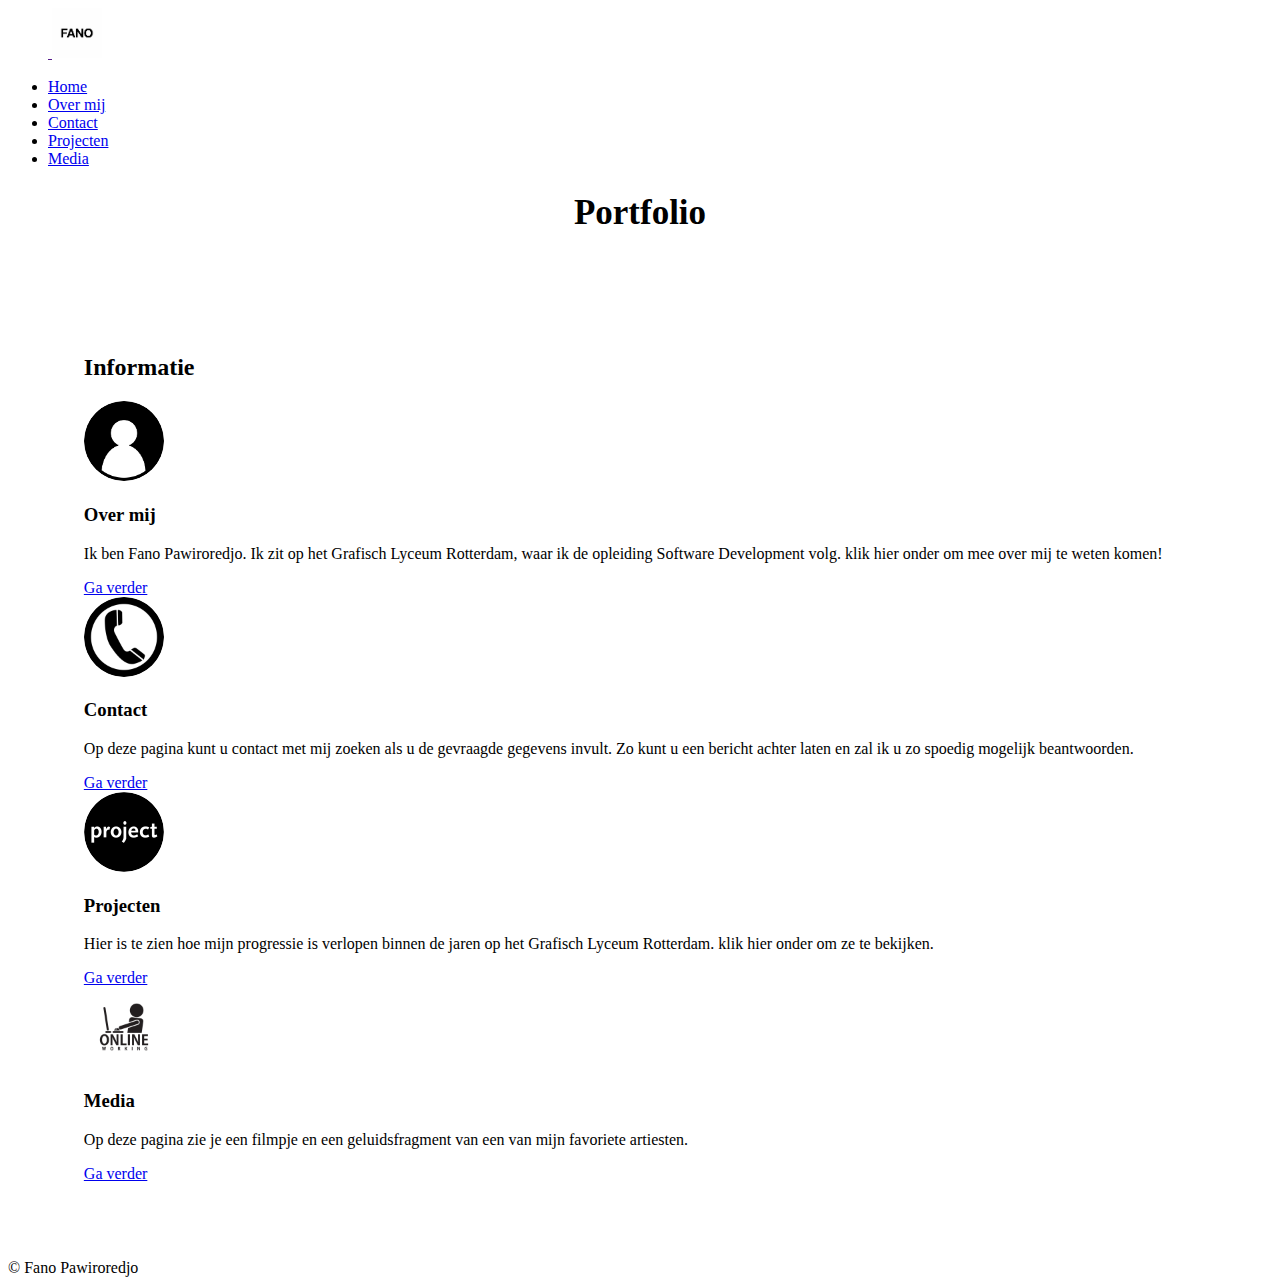
<file: index.html>
<!DOCTYPE html>
<html lang="en">

<head>
    <meta charset="UTF-8">
    <meta http-equiv="X-UA-Compatible" content="IE=edge">
    <meta name="viewport" content="width=device-width, initial-scale=1.0">
    <title>opdracht1_088895</title>
    <link rel="stylesheet" href="index.css">
    <link href="https://cdn.jsdelivr.net/npm/bootstrap@5.3.1/dist/css/bootstrap.min.css" rel="stylesheet"
        integrity="sha384-4bw+/aepP/YC94hEpVNVgiZdgIC5+VKNBQNGCHeKRQN+PtmoHDEXuppvnDJzQIu9" crossorigin="anonymous">
</head>


<body>
    <header class="d-flex flex-wrap justify-content-center py-3 mb-4 border-bottom bg-success">
        <a href="" class="d-flex align-items-center mb-3 mb-md-0 me-md-auto link-body-emphasis text-decoration-none">
          <svg class="bi me-2" width="40" height="32"><use xlink:href="#bootstrap"></use></svg>
          <img src="media/logo.jpeg" alt="" width="50px" height="50px">
        </a>

        <ul class="nav nav-pills">
          <li class="nav-item"><a href="index.html" class="nav-link text-white" aria-current="page">Home</a></li>
          <li class="nav-item"><a href="overmij.html" class="nav-link text-white" aria-current="page">Over mij</a></li>
          <li class="nav-item"><a href="contact.html" class="nav-link text-white" aria-current="page">Contact</a></li>
          <li class="nav-item"><a href="projecten.php" class="nav-link text-white" aria-current="page">Projecten</a></li>
          <li class="nav-item"><a href="media.html" class="nav-link text-white" aria-current="page">Media</a></li>
        </ul>
      </header>
    <h1 class="text">Portfolio</h1>

    <div class="middenstuk" class="container px-4 py-5" id="hanging-icons">
        <h2 class="pb-2 border-bottom">Informatie</h2>
        <div class="row g-4 py-5 row-cols-1 row-cols-lg-3">
            <div class="col d-flex align-items-start">
                <div>
                    <img class="image" src="media/ik.png" alt="">
                    <h3 class="fs-2 text-body-emphasis">Over mij</h3>
                    <p>Ik ben Fano Pawiroredjo. Ik zit op het Grafisch Lyceum Rotterdam, waar ik de opleiding Software
                        Development volg. klik hier onder om mee over mij te weten komen!</p>
                    <a href="overmij.html" class="btn btn-success">
                        Ga verder
                    </a> 
                </div>
            </div>
            <div class="col d-flex align-items-start">
                <div>
                    <img class="image" src="media/contact.webp" alt="">
                    <h3 class="fs-2 text-body-emphasis">Contact</h3>
                    <p>Op deze pagina kunt u contact met mij zoeken als u de gevraagde gegevens invult. Zo kunt u een bericht achter laten en zal ik u zo spoedig mogelijk beantwoorden.</p>
                    <a href="contact.html" class="btn btn-success">
                        Ga verder
                    </a>
                </div>
            </div>
            <div class="col d-flex align-items-start">
                <div>
                    <img class="image" src="media/projecten.jpeg" alt="">
                    <h3 class="fs-2 text-body-emphasis">Projecten</h3>
                    <p>Hier is te zien hoe mijn progressie
                        is verlopen binnen de jaren op het Grafisch Lyceum Rotterdam. klik hier onder om ze te bekijken.
                    </p>
                    <a href="projecten.php" class="btn btn-success">
                        Ga verder
                    </a>
                </div>
            </div>
            <div class="col d-flex align-items-start">
                <div>
                    <img class="image" src="media/project.jpeg" alt="">
                    <h3 class="fs-2 text-body-emphasis">Media</h3>
                    <p>Op deze pagina zie je een filmpje en een geluidsfragment van een van mijn favoriete artiesten.
                    </p>
                    <a href="media.html" class="btn btn-success">
                        Ga verder
                    </a>
                </div>
            </div>
        </div>
    </div>

    <footer id="myfooter" class="bottom-0 w-100 d-flex flex-wrap justify-content-center align-items-center py-5 my-5 border-top bg-success">
        <div class="col-md-0 d-flex align-items-center">
            <span class="mb-3 mb-md-0 text-body-secondary">© Fano Pawiroredjo</span>
        </div>
    </footer>


</body>

</html>
</file>
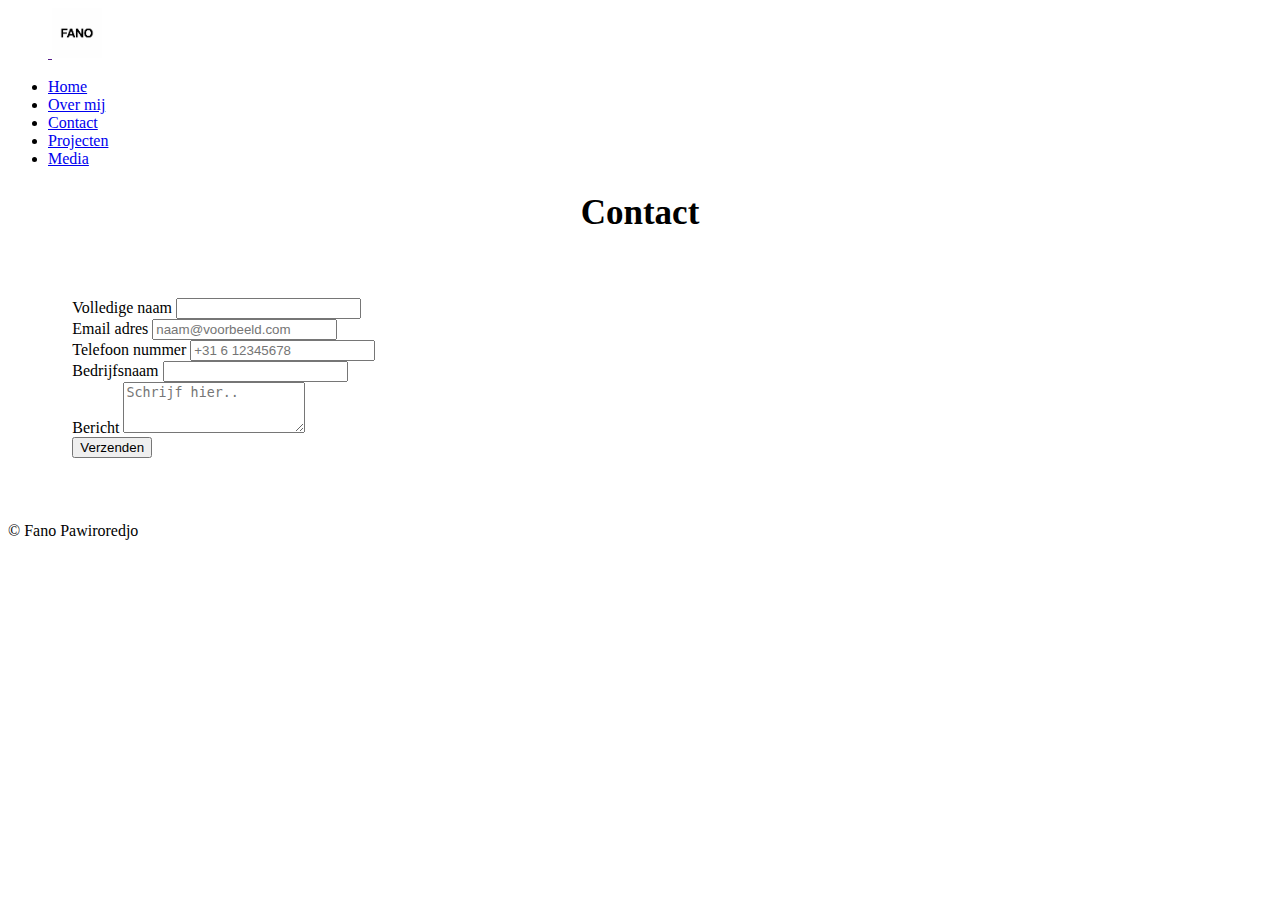
<file: contact.html>
<!DOCTYPE html>
<html lang="en">

<head>
    <meta charset="UTF-8">
    <meta http-equiv="X-UA-Compatible" content="IE=edge">
    <meta name="viewport" content="width=device-width, initial-scale=1.0">
    <title>opdracht1_088895</title>
    <link rel="stylesheet" href="index.css">
    <link href="https://cdn.jsdelivr.net/npm/bootstrap@5.3.1/dist/css/bootstrap.min.css" rel="stylesheet"
        integrity="sha384-4bw+/aepP/YC94hEpVNVgiZdgIC5+VKNBQNGCHeKRQN+PtmoHDEXuppvnDJzQIu9" crossorigin="anonymous">
</head>

<body>
    <header class="d-flex flex-wrap justify-content-center py-3 mb-4 border-bottom bg-success">
        <a href=""
            class="d-flex align-items-center mb-3 mb-md-0 me-md-auto link-body-emphasis text-decoration-none">
            <svg class="bi me-2" width="40" height="32">
                <use xlink:href="#bootstrap"></use>
            </svg>
            <img src="media/logo.jpeg" alt="" width="50px" height="50px">
        </a>

        <ul class="nav nav-pills">
            <li class="nav-item"><a href="index.html" class="nav-link text-white" aria-current="page">Home</a></li>
            <li class="nav-item"><a href="overmij.html" class="nav-link text-white" aria-current="page">Over mij</a>
            </li>
            <li class="nav-item"><a href="contact.html" class="nav-link text-white" aria-current="page">Contact</a></li>
            <li class="nav-item"><a href="projecten.php" class="nav-link text-white" aria-current="page">Projecten</a>
            </li>
            <li class="nav-item"><a href="media.html" class="nav-link text-white" aria-current="page">Media</a></li>
        </ul>
    </header>

    <h1 class="text">Contact</h1>

    <form action="contact.php" method="post">
        <div id="lijst" class="d-flex justify-content-center">
            <div class="card" style="width: 50rem;">
                <div class="card-body">
                    <div class="mb-4">
                        <label for="exampleFormControlInput1" class="form-label">Volledige naam</label>
                        <input type="text" class="form-control" name="naam" id="exampleFormControlInput1" placeholder="">
                    </div>
                    <div class="mb-4">
                        <label for="exampleFormControlInput1" class="form-label">Email adres</label>
                        <input type="email" class="form-control" name="email" id="exampleFormControlInput1"
                            placeholder="naam@voorbeeld.com">
                    </div>
                    <div class="mb-4">
                        <label for="exampleFormControlInput1" class="form-label">Telefoon nummer</label>
                        <input type="text" class="form-control" name="telefoon" id="exampleFormControlInput1"
                            placeholder="+31 6 12345678">
                    </div>
                    <div class="mb-4">
                        <label for="exampleFormControlInput1" class="form-label">Bedrijfsnaam</label>
                        <input type="text" class="form-control" name="bedrijfsnaam" id="exampleFormControlInput1" placeholder="">
                    </div>
                    <div class="mb-4">
                        <label for="exampleFormControlTextarea1" class="form-label">Bericht</label>
                        <textarea class="form-control" name="bericht" id="exampleFormControlTextarea1" rows="3"
                            placeholder="Schrijf hier.."></textarea>
                    </div>
                    <button type="submit" class="btn btn-success">Verzenden</button>
                </div>
            </div>
        </div>
    </form>

    <footer id="myfooter"
        class="bottom-0 w-100 d-flex flex-wrap justify-content-center align-items-center py-5 my-5 border-top bg-success ">
        <div class="col-md-0 d-flex align-items-center">
            <span class="mb-3 mb-md-0 text-body-secondary">© Fano Pawiroredjo</span>
        </div>
    </footer>


</body>

</html>
</file>
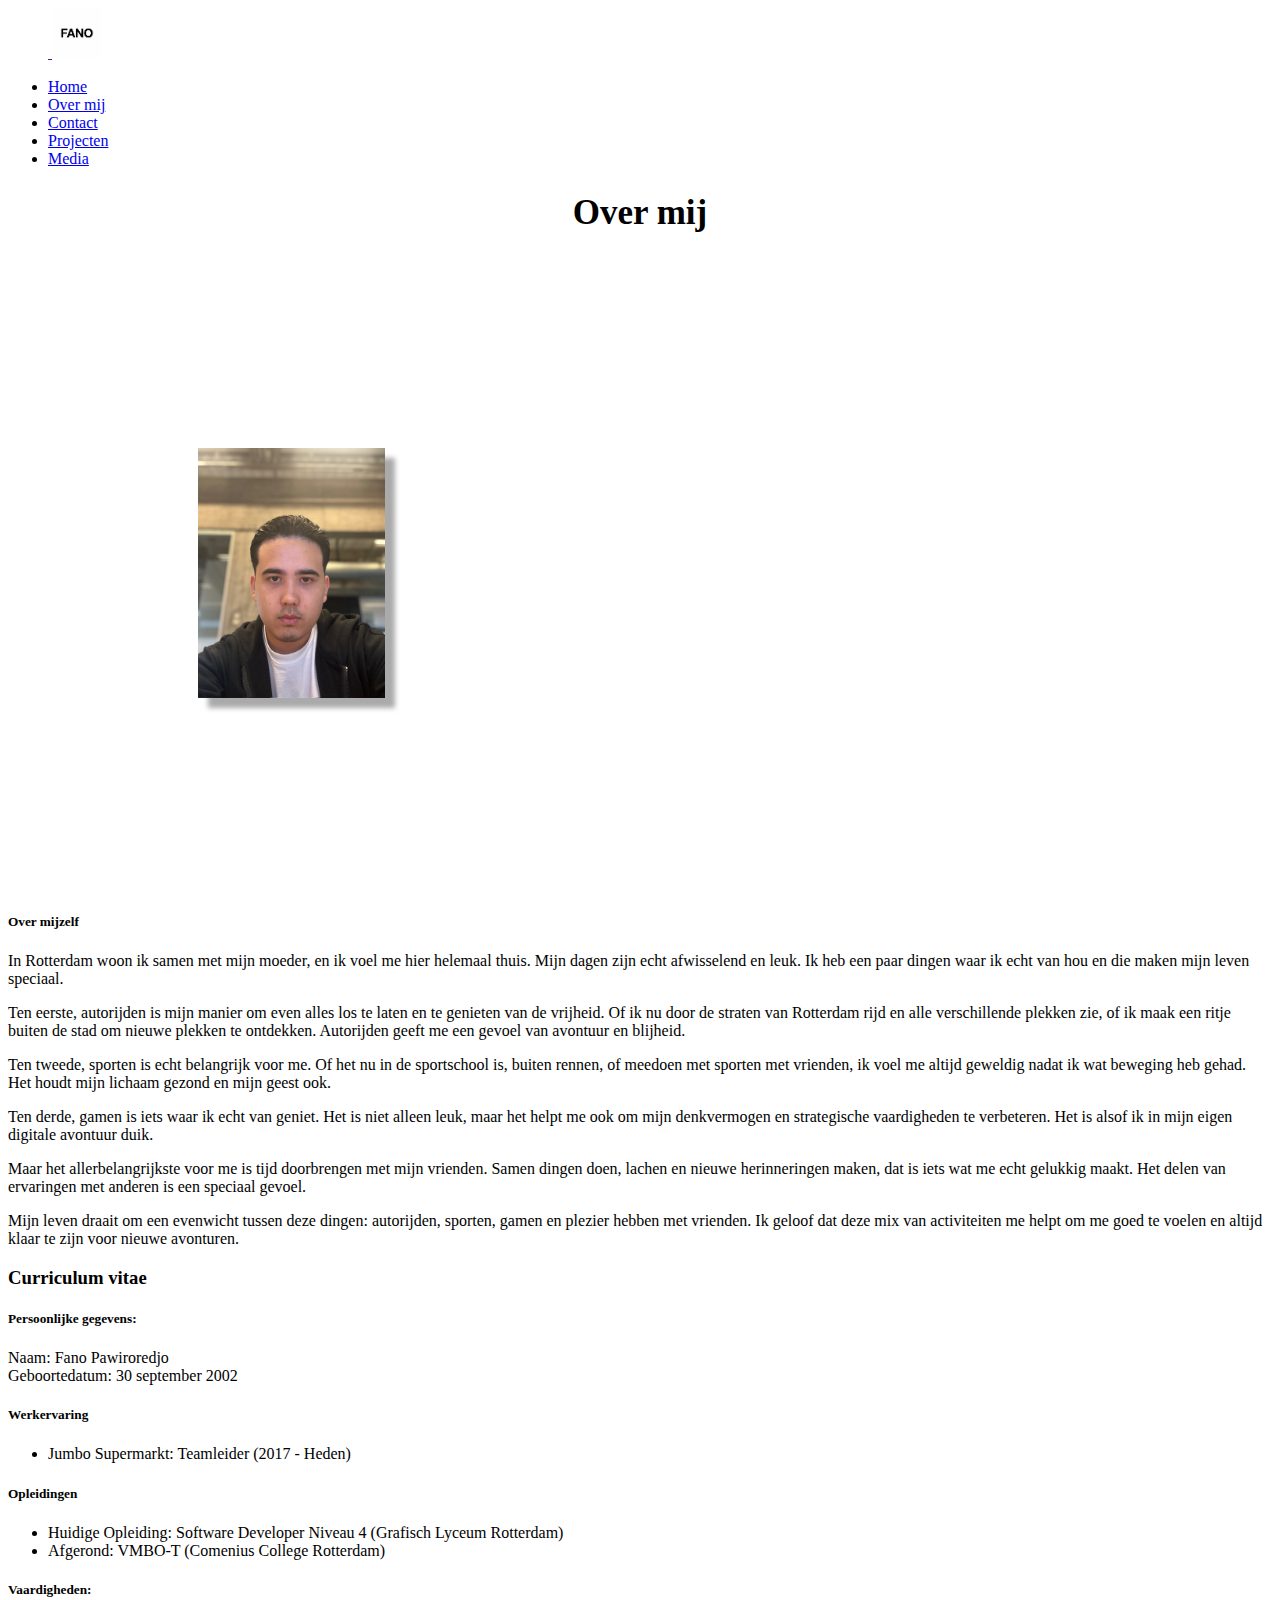
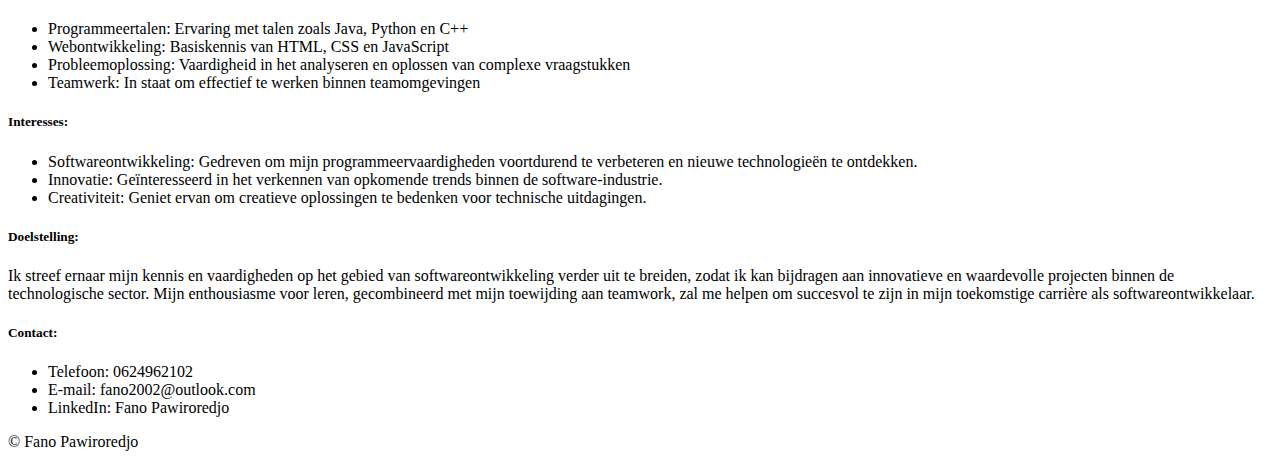
<file: overmij.html>
<!DOCTYPE html>
<html lang="en">

<head>
    <meta charset="UTF-8">
    <meta http-equiv="X-UA-Compatible" content="IE=edge">
    <meta name="viewport" content="width=device-width, initial-scale=1.0">
    <title>opdracht1_088895</title>
    <link rel="stylesheet" href="index.css">
    <link href="https://cdn.jsdelivr.net/npm/bootstrap@5.3.1/dist/css/bootstrap.min.css" rel="stylesheet"
        integrity="sha384-4bw+/aepP/YC94hEpVNVgiZdgIC5+VKNBQNGCHeKRQN+PtmoHDEXuppvnDJzQIu9" crossorigin="anonymous">
</head>


<body>
    <header class="d-flex flex-wrap justify-content-center py-3 mb-4 border-bottom bg-success">
        <a href="" class="d-flex align-items-center mb-3 mb-md-0 me-md-auto link-body-emphasis text-decoration-none">
          <svg class="bi me-2" width="40" height="32"><use xlink:href="#bootstrap"></use></svg>
          <img src="media/logo.jpeg" alt="" width="50px" height="50px">
        </a>

        <ul class="nav nav-pills">
          <li class="nav-item"><a href="index.html" class="nav-link text-white" aria-current="page">Home</a></li>
          <li class="nav-item"><a href="overmij.html" class="nav-link text-white" aria-current="page">Over mij</a></li>
          <li class="nav-item"><a href="contact.html" class="nav-link text-white" aria-current="page">Contact</a></li>
          <li class="nav-item"><a href="projecten.php" class="nav-link text-white" aria-current="page">Projecten</a></li>
          <li class="nav-item"><a href="media.html" class="nav-link text-white" aria-current="page">Media</a></li>
        </ul>
      </header>

    <h1 class="text">Over mij</h1>

    <div class="container">
        <div class="row">
            <div class="col">
                <img src="media/fotomij.jpeg" alt="" class="foto">
                <h5>Over mijzelf</h5>
                <p>In Rotterdam woon ik samen met mijn moeder, en ik voel me hier helemaal thuis. Mijn dagen zijn echt
                    afwisselend en leuk. Ik heb een paar dingen waar ik echt van hou en die maken mijn leven speciaal.
                </p>
                <p>
                    Ten eerste, autorijden is mijn manier om even alles los te laten en te genieten van de vrijheid. Of
                    ik nu door de straten van Rotterdam rijd en alle verschillende plekken zie, of ik maak een ritje
                    buiten de stad om nieuwe plekken te ontdekken. Autorijden geeft me een gevoel van avontuur en
                    blijheid.
                </p>
                <p>
                    Ten tweede, sporten is echt belangrijk voor me. Of het nu in de sportschool is, buiten rennen, of
                    meedoen met sporten met vrienden, ik voel me altijd geweldig nadat ik wat beweging heb gehad. Het
                    houdt mijn lichaam gezond en mijn geest ook.
                </p>
                <p>
                    Ten derde, gamen is iets waar ik echt van geniet. Het is niet alleen leuk, maar het helpt me ook om
                    mijn denkvermogen en strategische vaardigheden te verbeteren. Het is alsof ik in mijn eigen digitale
                    avontuur duik.
                </p>
                <p>
                    Maar het allerbelangrijkste voor me is tijd doorbrengen met mijn vrienden. Samen dingen doen, lachen
                    en nieuwe herinneringen maken, dat is iets wat me echt gelukkig maakt. Het delen van ervaringen met
                    anderen is een speciaal gevoel.
                </p>
                <p>
                    Mijn leven draait om een evenwicht tussen deze dingen: autorijden, sporten, gamen en plezier hebben
                    met vrienden. Ik geloof dat deze mix van activiteiten me helpt om me goed te voelen en altijd klaar
                    te zijn voor nieuwe avonturen.
                </p>
            </div>
            <div class="col border border-dark">
                <h3>Curriculum vitae</h3>
                <h5>Persoonlijke gegevens:</h5>
                <p>
                    Naam: Fano Pawiroredjo <br>
                    Geboortedatum: 30 september 2002
                </p>

                <h5>Werkervaring</h5>
                <ul>
                    <li>Jumbo Supermarkt: Teamleider (2017 - Heden)</li>
                </ul>

                <h5>Opleidingen</h5>
                <ul>
                    <li>Huidige Opleiding: Software Developer Niveau 4 (Grafisch Lyceum Rotterdam)</li>
                    <li>Afgerond: VMBO-T (Comenius College Rotterdam)</li>
                </ul>

                <h5>Vaardigheden:</h5>
                <ul>
                    <li>Programmeertalen: Ervaring met talen zoals Java, Python en C++</li>
                    <li>Webontwikkeling: Basiskennis van HTML, CSS en JavaScript</li>
                    <li>Probleemoplossing: Vaardigheid in het analyseren en oplossen van complexe vraagstukken</li>
                    <li>Teamwerk: In staat om effectief te werken binnen teamomgevingen</li>
                </ul>

                <h5>Interesses:</h5>
                <ul>
                    <li>Softwareontwikkeling: Gedreven om mijn programmeervaardigheden voortdurend te verbeteren en
                        nieuwe technologieën te ontdekken.</li>
                    <li>Innovatie: Geïnteresseerd in het verkennen van opkomende trends binnen de software-industrie.
                    </li>
                    <li>Creativiteit: Geniet ervan om creatieve oplossingen te bedenken voor technische uitdagingen.
                    </li>
                </ul>

                <h5>Doelstelling:</h5>
                <p>Ik streef ernaar mijn kennis en vaardigheden op het gebied van softwareontwikkeling verder uit te
                    breiden, zodat ik kan bijdragen aan innovatieve en waardevolle projecten binnen de technologische
                    sector. Mijn enthousiasme voor leren, gecombineerd met mijn toewijding aan teamwork, zal me helpen
                    om succesvol te zijn in mijn toekomstige carrière als softwareontwikkelaar.</p>

                <h5>Contact:</h5>
                <ul>
                    <li>Telefoon: 0624962102</li>
                    <li>E-mail: fano2002@outlook.com</li>
                    <li>LinkedIn: Fano Pawiroredjo </li>
                </ul>
            </div>
        </div>
    </div>

    <footer id="myfooter"
        class="bottom-0 w-100 d-flex flex-wrap justify-content-center align-items-center py-5 my-5 border-top bg-success ">
        <div class="col-md-0 d-flex align-items-center">
            <span class="mb-3 mb-md-0 text-body-secondary">© Fano Pawiroredjo</span>
        </div>
    </footer>

</body>

</html>
</file>
<file: index.css>
.titel{
    padding: 10px;
    font-size: 20px;    
}

.middenstuk{
    margin: 0;
    padding: 6%;
}

.naam{
    text-align: center;
    font-size: 30px;
    padding: 20px;
}

.video{
    height: 150px;
    width: 100%;    
}

.home{
    font-size: 15px;
    text-align: center;
}

.text{
    text-align: center;
    margin: 2%;
    font-size: 35px;
}

.image{
    border-radius: 50%;
    height: 80px;
}

.foto{
    box-shadow: 10px 10px 5px #aaaaaa;
    height: 250px;
    margin: 15%;    
}
 
#myfooter{
    margin-bottom: 0!important;
    
}

#lijst{
    margin: 5.09%;
}
</file>
